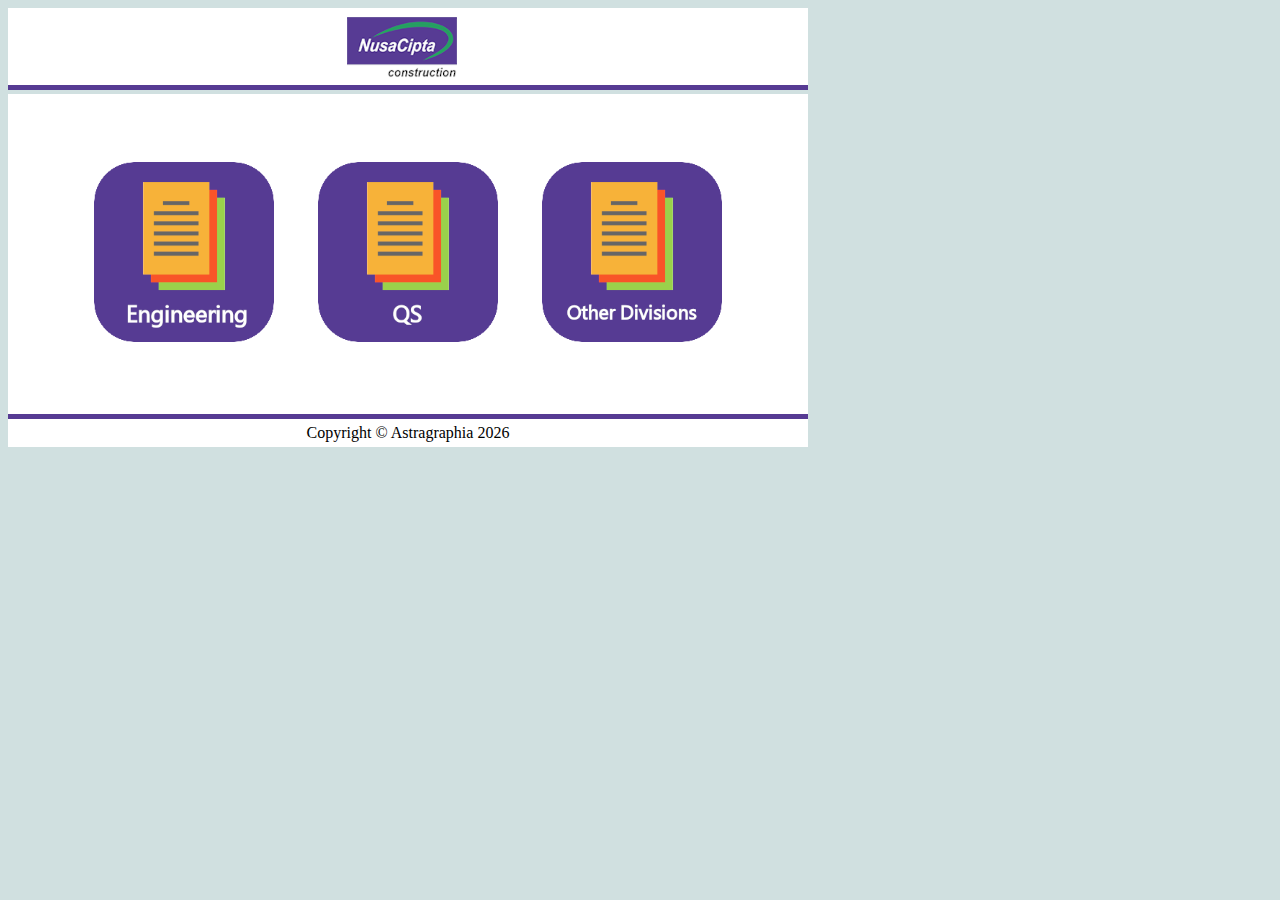
<file: index.html>
<!DOCTYPE html>
<html lang="en">
<head>
    <meta charset="UTF-8">
    <meta http-equiv="X-UA-Compatible" content="IE=edge">
    <meta name="viewport" content="width=device-width, initial-scale=1.0">
    <link rel="stylesheet" href="https://garimahdi.github.io/nusacipta_mockup_design_v2/css/app_styling.css">
    <title>Custom Scan</title>
</head>
<body>
    <div>
        <img src="https://garimahdi.github.io/nusacipta_mockup_design_v2/Media/nusacipta_header.png" alt="header"/>
    </div>
    <div class="homeMenu">
        <a href="https://garimahdi.github.io/nusacipta_mockup_design_v2/engineering.html">
            <img class="img_resize" src="https://garimahdi.github.io/nusacipta_mockup_design_v2/Media/button_engineering.png" alt="button">
        </a>
        <a href="https://garimahdi.github.io/nusacipta_mockup_design_v2/qs.html" class="color:white">
            <img class="img_resize" src="https://garimahdi.github.io/nusacipta_mockup_design_v2/Media/button_qs.png" alt="button">
        </a>
        <a href="https://garimahdi.github.io/nusacipta_mockup_design_v2/others.html" class="color:white">
            <img class="img_resize" src="https://garimahdi.github.io/nusacipta_mockup_design_v2/Media/button_others.png" alt="button">
        </a>
    </div>
    <div class="footer">
        Copyright &copy; Astragraphia <span id="anno"></span>
    </div>
    <script src="https://garimahdi.github.io/nusacipta_mockup_design_v2/js/script.js"></script>
</body>
</html>
</file>
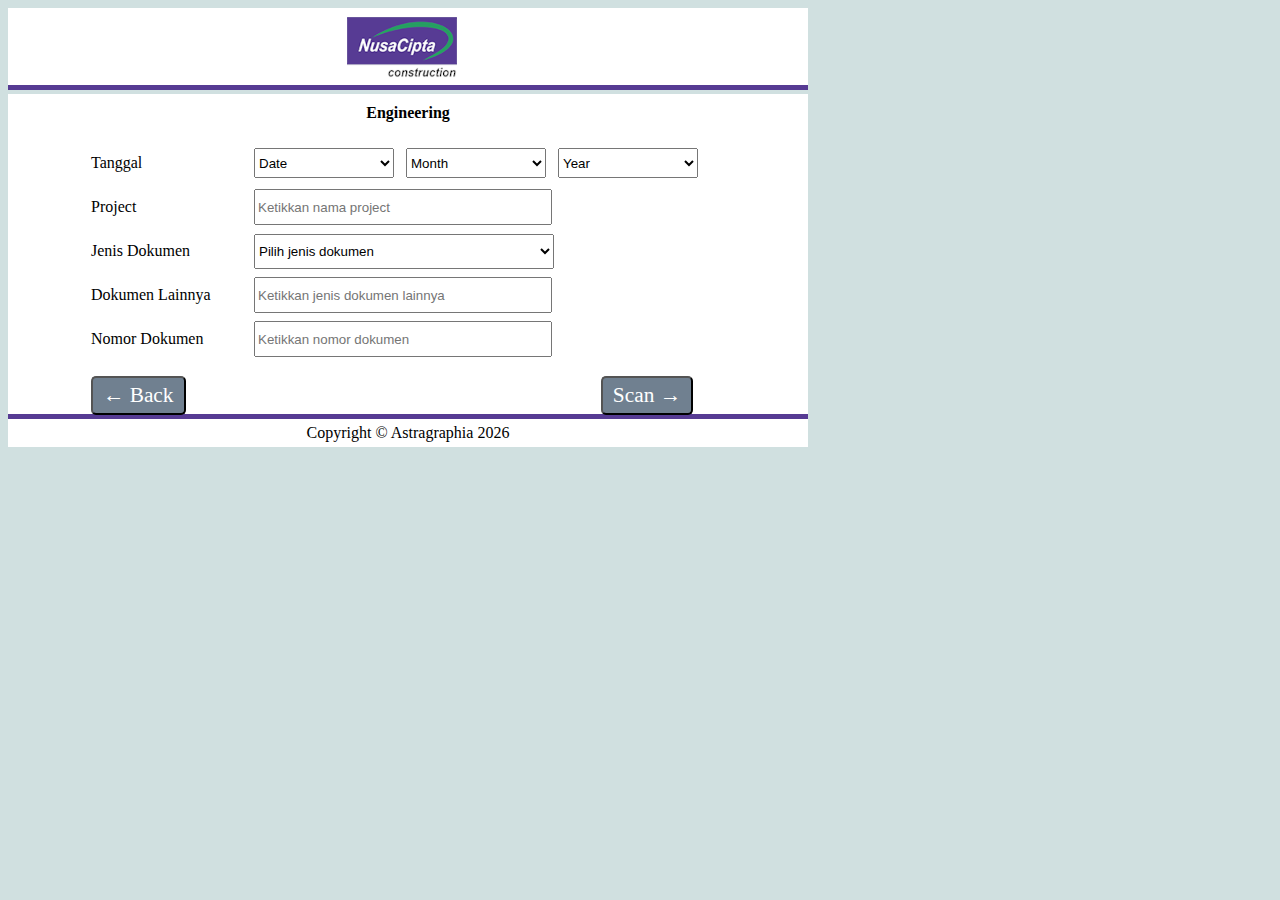
<file: engineering.html>
<!DOCTYPE html>
<html lang="en">
<head>
    <meta charset="UTF-8">
    <meta http-equiv="X-UA-Compatible" content="IE=edge">
    <meta name="viewport" content="width=device-width, initial-scale=1.0">
    <link rel="stylesheet" href="https://garimahdi.github.io/nusacipta_mockup_design_v2/css/app_styling.css">
    <script src="https://ajax.googleapis.com/ajax/libs/jquery/3.5.1/jquery.min.js"></script>
    <title>Custom Scan - Engineering</title>
</head>
<body>
    <img src="https://garimahdi.github.io/nusacipta_mockup_design_v2/Media/nusacipta_header.png">
    <div class="homeMenu">
        <strong>Engineering</strong>
        <br>
        <br>
        <form class="form">
            <table>
                <tr>
                    <td class="label_spacing">
                        <label for="tanggal" class="label">Tanggal</label>
                    </td>
                    <td class="tab_spacing">
                        <select id="tanggal" class="ddl_width">
                            <option value="">Date</option>
                            <option value="1">1</option>
                            <option value="2">2</option>
                            <option value="3">3</option>
                            <option value="4">4</option>
                            <option value="5">5</option>
                            <option value="6">6</option>
                            <option value="7">7</option>
                            <option value="8">8</option>
                            <option value="9">9</option>
                            <option value="10">10</option>
                            <option value="11">11</option>
                            <option value="12">12</option>
                            <option value="13">13</option>
                            <option value="14">14</option>
                            <option value="15">15</option>
                            <option value="16">16</option>
                            <option value="17">17</option>
                            <option value="18">18</option>
                            <option value="19">19</option>
                            <option value="20">20</option>
                            <option value="21">21</option>
                            <option value="22">22</option>
                            <option value="23">23</option>
                            <option value="24">24</option>
                            <option value="25">25</option>
                            <option value="26">26</option>
                            <option value="27">27</option>
                            <option value="28">28</option>
                            <option value="29">29</option>
                            <option value="30">30</option>
                            <option value="31">31</option>
                        </select>
                    </td>
                    <td class="tab_spacing">
                        <select id="bulan" class="ddl_width">
                            <option value="">Month</option>
                            <option value="jan">Jan</option>
                            <option value="feb">Feb</option>
                            <option value="mar">Mar</option>
                            <option value="apr">Apr</option>
                            <option value="may">May</option>
                            <option value="jun">Jun</option>
                            <option value="jul">Jul</option>
                            <option value="aug">Aug</option>
                            <option value="sep">Sep</option>
                            <option value="oct">Oct</option>
                            <option value="nov">Nov</option>
                            <option value="dec">Dec</option>
                        </select>
                    </td>
                    <td class="tab_spacing">
                        <select id="tahun" class="ddl_width">
                            <option value="">Year</option>
                            <option value="2022">2022</option>
                            <option value="2023">2023</option>
                            <option value="2024">2024</option>
                            <option value="2025">2025</option>
                            <option value="2026">2026</option>
                            <option value="2027">2027</option>
                        </select>
                    </td>
                </tr>
                <tr>
                    <td class="label_spacing">
                        <label for="project">Project</label>
                    </td>
                    <td class="tab_spacing" colspan="2">
                        <input id="project" type=text placeholder="Ketikkan nama project" class="input_styling"/>
                    </td>
                </tr>
                <tr>
                    <td class="label_spacing">
                        <label for="doc_type">Jenis Dokumen</label>
                    </td>
                    <td class="tab_spacing" colspan="2">
                        <select id="doc_type" class="docddl_spacing">
                            <option value="">Pilih jenis dokumen</option>
                            <option value="cetakBiru">Cetak Biru</option>
                            <option value="panduanTeknis">Panduan Teknis</option>
                            <option value="others">Lainnya</option>
                        </select>
                    </td>
                </tr>
                <tr>
                    <td class="label_spacing">
                        <label for="doc_other">Dokumen Lainnya</label>
                    </td>
                    <td class="tab_spacing" colspan="2">
                        <input id="doc_other" type=text placeholder="Ketikkan jenis dokumen lainnya" class="input_styling"/>
                    </td>
                </tr>
                <tr>
                    <td class="label_spacing">
                        <label for="doc_number">Nomor Dokumen</label>
                    </td>
                    <td class="tab_spacing" colspan="2">
                        <input id="doc_number" type=text placeholder="Ketikkan nomor dokumen" class="input_styling"/>
                    </td>
                </tr>
            </table>
        </form>
        <table>
            <tr>
                <td class="tab_spacing_button">
                    <a href="https://garimahdi.github.io/nusacipta_mockup_design_v2/" class="button_link">
                        <button class="button_style"><span class="arrow_style">&larr; </span>Back</button>
                    </a>
                </td>
                <td class="tab_spacing_button">
                </td>
                <td class="tab_spacing_button">
                </td>
                <td class="tab_spacing_button_scan">
                    <button type=submit class="button_style">Scan<span class="arrow_style"> &rarr;</span></button>
                </td>
            </tr>
        </table>
    </div>
    <div class="footer">
        Copyright &copy; Astragraphia <span id="anno"></span>
    </div>
    <script src="https://garimahdi.github.io/nusacipta_mockup_design_v2/js/script.js"></script>
</body>
</html>
</file>
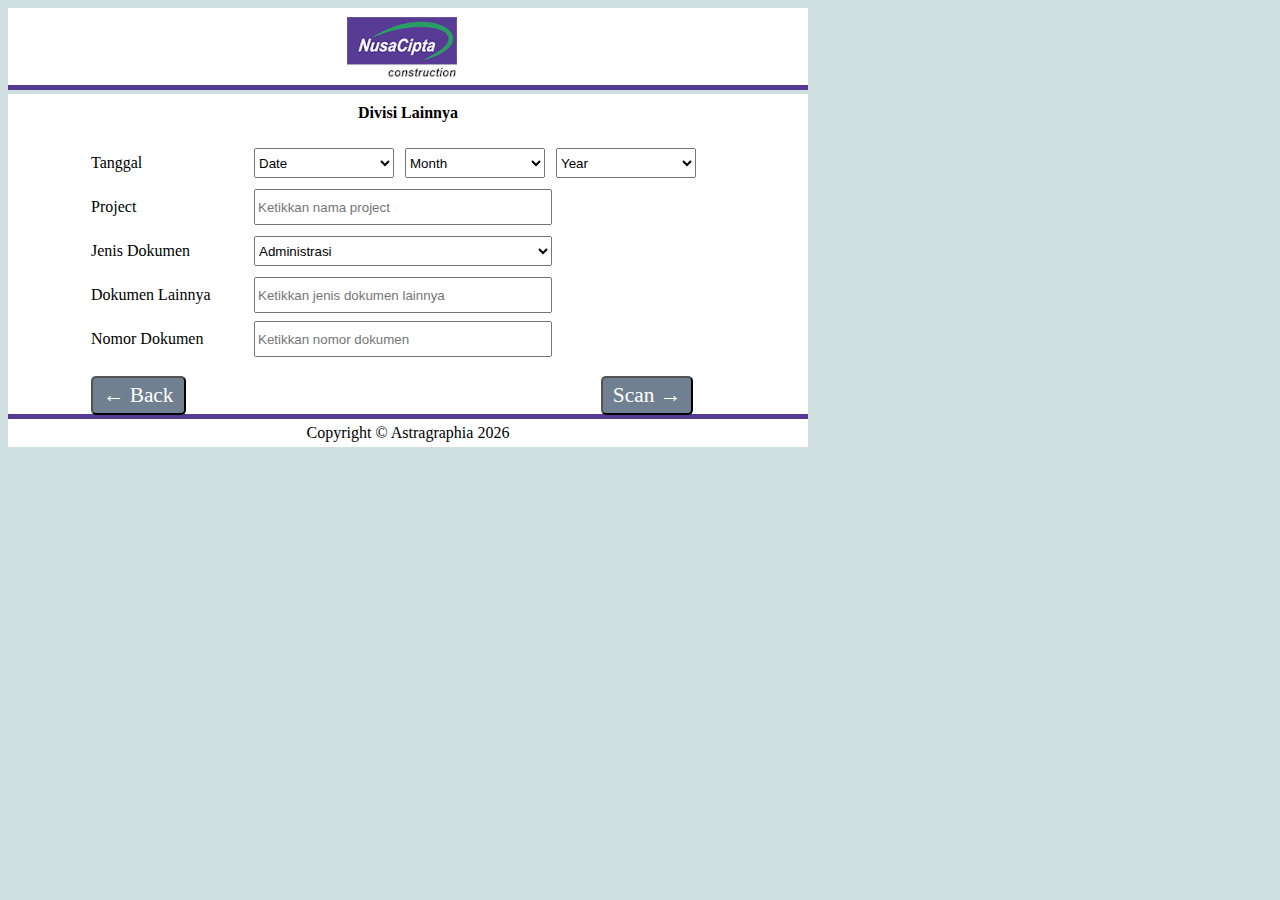
<file: others.html>
<!DOCTYPE html>
<html lang="en">
<head>
    <meta charset="UTF-8">
    <meta http-equiv="X-UA-Compatible" content="IE=edge">
    <meta name="viewport" content="width=device-width, initial-scale=1.0">
    <link rel="stylesheet" href="https://garimahdi.github.io/nusacipta_mockup_design_v2/css/app_styling.css">
    <script src="https://ajax.googleapis.com/ajax/libs/jquery/3.5.1/jquery.min.js"></script>
    <title>Custom Scan - Lainnya</title>
</head>
<body>
    <img src="https://garimahdi.github.io/nusacipta_mockup_design_v2/Media/nusacipta_header.png">
    <div class="homeMenu">
        <strong>Divisi Lainnya</strong>
        <br>
        <br>
        <form class="form">
            <table>
                <tr>
                    <td class="label_spacing">
                        <label for="tanggal" class="label">Tanggal</label>
                    </td>
                    <td class="tab_spacing">
                        <select id="tanggal" class="ddl_width">
                            <option value="">Date</option>
                            <option value="1">1</option>
                            <option value="2">2</option>
                            <option value="3">3</option>
                            <option value="4">4</option>
                            <option value="5">5</option>
                            <option value="6">6</option>
                            <option value="7">7</option>
                            <option value="8">8</option>
                            <option value="9">9</option>
                            <option value="10">10</option>
                            <option value="11">11</option>
                            <option value="12">12</option>
                            <option value="13">13</option>
                            <option value="14">14</option>
                            <option value="15">15</option>
                            <option value="16">16</option>
                            <option value="17">17</option>
                            <option value="18">18</option>
                            <option value="19">19</option>
                            <option value="20">20</option>
                            <option value="21">21</option>
                            <option value="22">22</option>
                            <option value="23">23</option>
                            <option value="24">24</option>
                            <option value="25">25</option>
                            <option value="26">26</option>
                            <option value="27">27</option>
                            <option value="28">28</option>
                            <option value="29">29</option>
                            <option value="30">30</option>
                            <option value="31">31</option>
                        </select>
                    </td>
                    <td class="tab_spacing">
                        <select id="bulan" class="ddl_width">
                            <option value="">Month</option>
                            <option value="jan">Jan</option>
                            <option value="feb">Feb</option>
                            <option value="mar">Mar</option>
                            <option value="apr">Apr</option>
                            <option value="may">May</option>
                            <option value="jun">Jun</option>
                            <option value="jul">Jul</option>
                            <option value="aug">Aug</option>
                            <option value="sep">Sep</option>
                            <option value="oct">Oct</option>
                            <option value="nov">Nov</option>
                            <option value="dec">Dec</option>
                        </select>
                    </td>
                    <td class="tab_spacing">
                        <select id="tahun" class="ddl_width">
                            <option value="">Year</option>
                            <option value="2022">2022</option>
                            <option value="2023">2023</option>
                            <option value="2024">2024</option>
                            <option value="2025">2025</option>
                            <option value="2026">2026</option>
                            <option value="2027">2027</option>
                        </select>
                    </td>
                </tr>
                <tr>
                    <td class="label_spacing">
                        <label for="project">Project</label>
                    </td>
                    <td class="tab_spacing" colspan="2">
                        <input id="project" type=text placeholder="Ketikkan nama project" class="input_styling"/>
                    </td>
                </tr>
                <tr>
                    <td class="label_spacing">
                        <label for="doc_type">Jenis Dokumen</label>
                    </td>
                    <td class="tab_spacing" colspan="2">
                        <select id="jenis dokumen" class="ddl_width_doc">
                            <option value="admin">Administrasi</option>
                            <option value="others">Lainnya</option>
                        </select>
                    </td>
                </tr>
                <tr>
                    <td class="label_spacing">
                        <label for="doc_other">Dokumen Lainnya</label>
                    </td>
                    <td class="tab_spacing" colspan="2">
                        <input id="doc_other" type=text placeholder="Ketikkan jenis dokumen lainnya" class="input_styling"/>
                    </td>
                </tr>
                <tr>
                    <td class="label_spacing">
                        <label for="doc_number">Nomor Dokumen</label>
                    </td>
                    <td class="tab_spacing" colspan="2">
                        <input type=text placeholder="Ketikkan nomor dokumen" class="input_styling"/>
                    </td>
                </tr>
            </table>
        </form>
        <table>
            <tr>
                <td class="tab_spacing_button">
                    <a href="https://garimahdi.github.io/nusacipta_mockup_design_v2/" class="button_link">
                        <button class="button_style"><span class="arrow_style">&larr; </span>Back</button>
                    </a>
                </td>
                <td class="tab_spacing_button">
                </td>
                <td class="tab_spacing_button">
                </td>
                <td class="tab_spacing_button_scan">
                    <button type=submit class="button_style">Scan<span class="arrow_style"> &rarr;</span></button>
                </td>
            </tr>
        </table>
    </div>
    <div class="footer">
        Copyright &copy; Astragraphia <span id="anno"></span>
    </div>
    <script src="https://garimahdi.github.io/nusacipta_mockup_design_v2/js/script.js"></script>
</body>
</html>
</file>
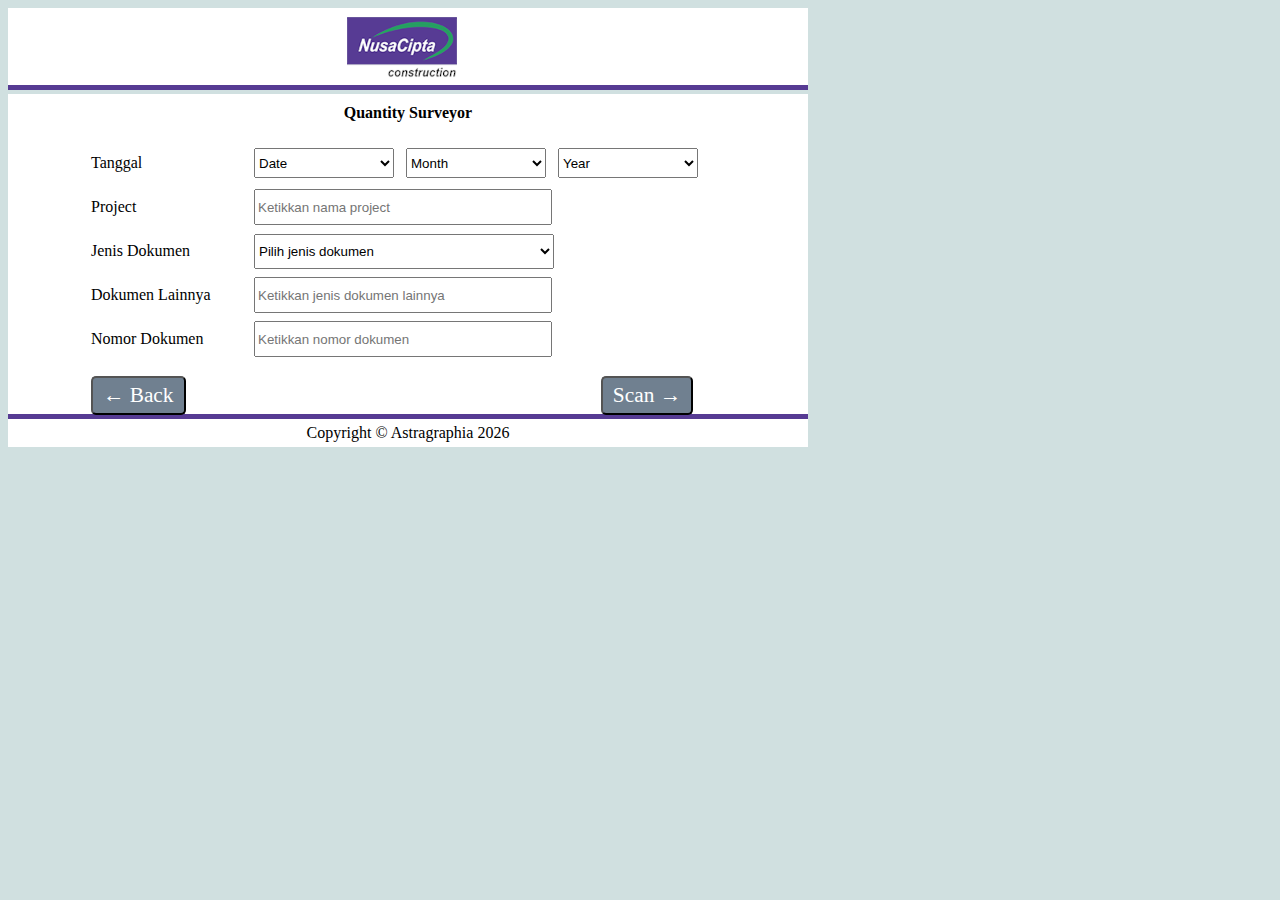
<file: qs.html>
<!DOCTYPE html>
<html lang="en">
<head>
    <meta charset="UTF-8">
    <meta http-equiv="X-UA-Compatible" content="IE=edge">
    <meta name="viewport" content="width=device-width, initial-scale=1.0">
    <link rel="stylesheet" href="https://garimahdi.github.io/nusacipta_mockup_design_v2/css/app_styling.css">
    <script src="https://ajax.googleapis.com/ajax/libs/jquery/3.5.1/jquery.min.js"></script>
    <title>Custom Scan - QS</title>
</head>
<body>
    <img src="https://garimahdi.github.io/nusacipta_mockup_design_v2/Media/nusacipta_header.png">
    <div class="homeMenu">
        <strong>Quantity Surveyor</strong>
        <br>
        <br>
        <form class="form">
            <table>
                <tr>
                    <td class="label_spacing">
                        <label for="tanggal" class="label">Tanggal</label>
                    </td>
                    <td class="tab_spacing">
                        <select id="tanggal" class="ddl_width">
                            <option value="">Date</option>
                            <option value="1">1</option>
                            <option value="2">2</option>
                            <option value="3">3</option>
                            <option value="4">4</option>
                            <option value="5">5</option>
                            <option value="6">6</option>
                            <option value="7">7</option>
                            <option value="8">8</option>
                            <option value="9">9</option>
                            <option value="10">10</option>
                            <option value="11">11</option>
                            <option value="12">12</option>
                            <option value="13">13</option>
                            <option value="14">14</option>
                            <option value="15">15</option>
                            <option value="16">16</option>
                            <option value="17">17</option>
                            <option value="18">18</option>
                            <option value="19">19</option>
                            <option value="20">20</option>
                            <option value="21">21</option>
                            <option value="22">22</option>
                            <option value="23">23</option>
                            <option value="24">24</option>
                            <option value="25">25</option>
                            <option value="26">26</option>
                            <option value="27">27</option>
                            <option value="28">28</option>
                            <option value="29">29</option>
                            <option value="30">30</option>
                            <option value="31">31</option>
                        </select>
                    </td>
                    <td class="tab_spacing">
                        <select id="bulan" class="ddl_width">
                            <option value="">Month</option>
                            <option value="jan">Jan</option>
                            <option value="feb">Feb</option>
                            <option value="mar">Mar</option>
                            <option value="apr">Apr</option>
                            <option value="may">May</option>
                            <option value="jun">Jun</option>
                            <option value="jul">Jul</option>
                            <option value="aug">Aug</option>
                            <option value="sep">Sep</option>
                            <option value="oct">Oct</option>
                            <option value="nov">Nov</option>
                            <option value="dec">Dec</option>
                        </select>
                    </td>
                    <td class="tab_spacing">
                        <select id="tahun" class="ddl_width">
                            <option value="">Year</option>
                            <option value="2022">2022</option>
                            <option value="2023">2023</option>
                            <option value="2024">2024</option>
                            <option value="2025">2025</option>
                            <option value="2026">2026</option>
                            <option value="2027">2027</option>
                        </select>
                    </td>
                </tr>
                <tr>
                    <td class="label_spacing">
                        <label for="project">Project</label>
                    </td>
                    <td class="tab_spacing" colspan="2">
                        <input id="project" type=text placeholder="Ketikkan nama project" class="input_styling"/>
                    </td>
                </tr>
                <tr>
                    <td class="label_spacing">
                        <label for="doc_type">Jenis Dokumen</label>
                    </td>
                    <td class="tab_spacing" colspan="2">
                        <select id="doc_type" class="docddl_spacing">
                            <option value="">Pilih jenis dokumen</option>
                            <option value="invoice">Invoice</option>
                            <option value="progressKerja">Progress Kerja</option>
                            <option value="dokumenTender">Dokumen Tender</option>
                            <option value="others">Lainnya</option>
                        </select>
                    </td>
                </tr>
                <tr>
                    <td class="label_spacing">
                        <label for="doc_other">Dokumen Lainnya</label>
                    </td>
                    <td class="tab_spacing" colspan="2">
                        <input id="doc_other" type=text placeholder="Ketikkan jenis dokumen lainnya" class="input_styling"/>
                    </td>
                </tr>
                <tr>
                    <td class="label_spacing">
                        <label for="doc_number">Nomor Dokumen</label>
                    </td>
                    <td class="tab_spacing" colspan="2">
                        <input id="doc_number" type=text placeholder="Ketikkan nomor dokumen" class="input_styling"/>
                    </td>
                </tr>
            </table>
        </form>
        <table>
            <tr>
                <td class="tab_spacing_button">
                    <a href="https://garimahdi.github.io/nusacipta_mockup_design_v2/" class="button_link">
                        <button class="button_style"><span class="arrow_style">&larr; </span>Back</button>
                    </a>
                </td>
                <td class="tab_spacing_button">
                </td>
                <td class="tab_spacing_button">
                </td>
                <td class="tab_spacing_button_scan">
                    <button type=submit class="button_style">Scan<span class="arrow_style"> &rarr;</span></button>
                </td>
            </tr>
        </table>
    </div>
    <div class="footer">
        Copyright &copy; Astragraphia <span id="anno"></span>
    </div>
    <script src="https://garimahdi.github.io/nusacipta_mockup_design_v2/js/script.js"></script>
</body>
</html>
</file>
